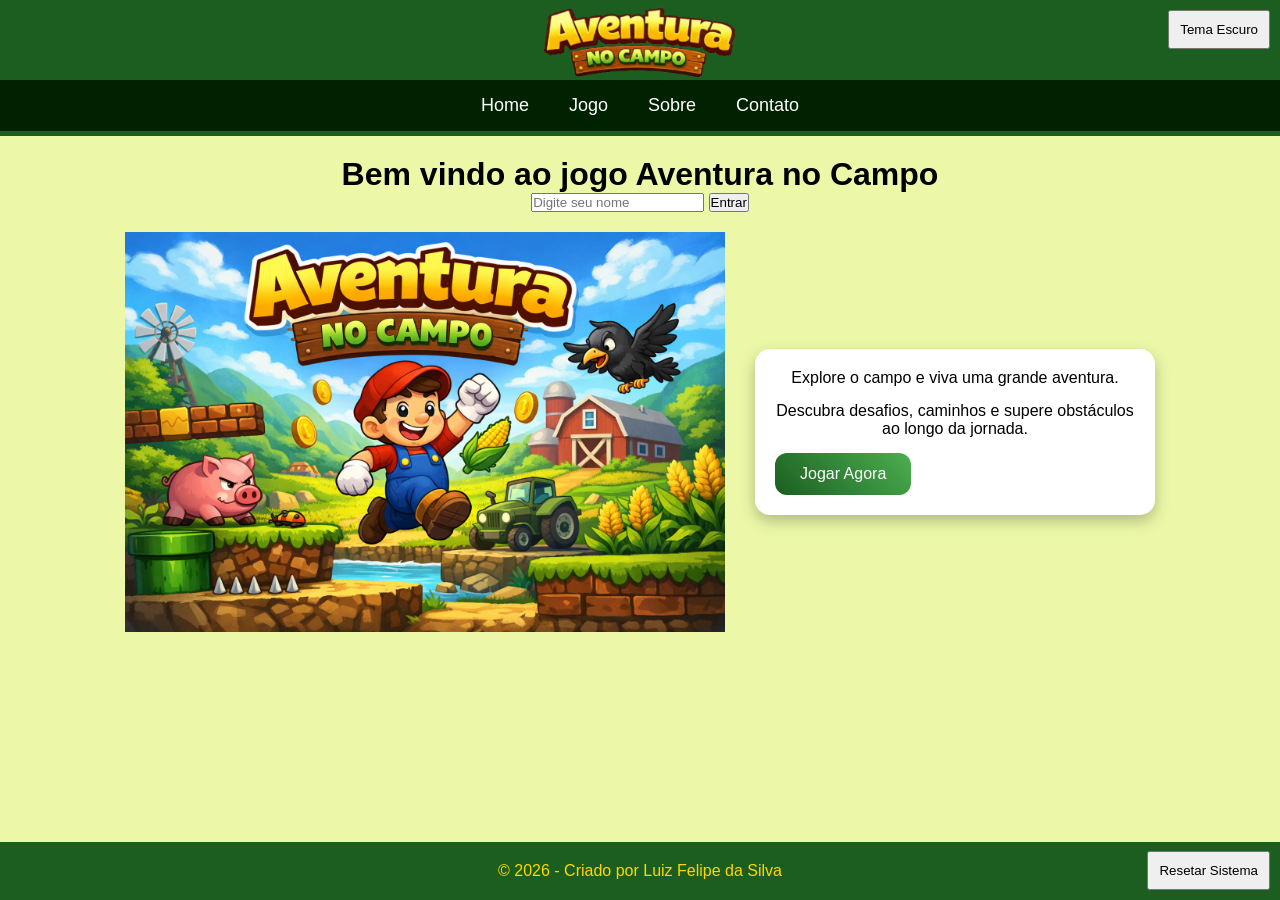
<file: index.html>
<!DOCTYPE html>
<html lang="pt-BR">
<head>
    <meta charset="UTF-8">
    <meta name="viewport" content="width=device-width, initial-scale=1.0">
   <title>TESTE 123</title>
    <link rel="stylesheet" href="style.css">
</head>

<body>

<header>

    <div class="container">
        <img src="img/Banner do jogo.png" class="logo">
    </div>

    <nav>
        <div class="menu-toggle">☰</div>

        <ul class="menu">
            <li><a href="index.html">Home</a></li>
            <li><a href="jogo.html">Jogo</a></li>
            <li><a href="sobre.html">Sobre</a></li>
            <li><a href="contato.html">Contato</a></li>
        </ul>

    </nav>

</header>

<main class="home">
    <div class="container">

        <h1>Bem vindo ao jogo Aventura no Campo</h1>

        <div class="saudacao">
            <input type="text" id="nome" placeholder="Digite seu nome">
            <button onclick="saudar()">Entrar</button>

            <p id="mensagem"></p>
        </div>

        <div class="conteudo-lado">

            <img src="img/Imagem do jogo.jpeg" class="img-jogo">

            <div class="texto-lado">
                <p>Explore o campo e viva uma grande aventura.</p>
                <p>Descubra desafios, caminhos e supere obstáculos ao longo da jornada.</p>

                <a href="jogo.html" class="botao">Jogar Agora</a>
            </div>

        </div>

    </div>
</main>

<footer>
    <p>© 2026 - Criado por Luiz Felipe da Silva</p>
</footer>

<script src="script.js"></script>

</body>
</html>
</file>
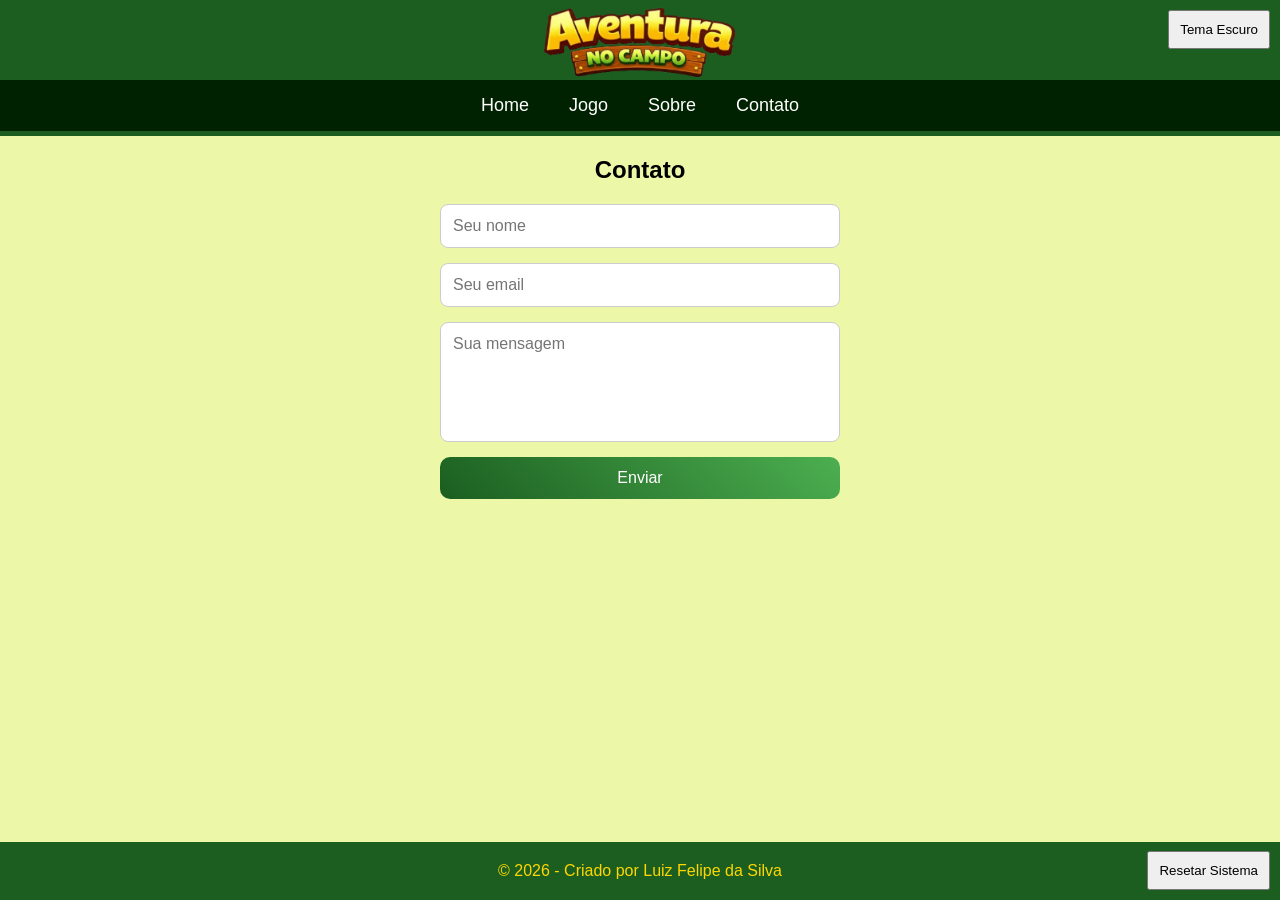
<file: contato.html>
<!DOCTYPE html>
<html lang="pt-BR">
<head>
    <meta charset="UTF-8">
    <meta name="viewport" content="width=device-width, initial-scale=1.0">
    <title>Contato</title>
    <link rel="stylesheet" href="style.css">
</head>

<body>

<header>

    <div class="container">
        <img src="img/Banner do jogo.png" class="logo">
    </div>

    <nav>
        <div class="menu-toggle">☰</div>

        <ul class="menu">
            <li><a href="index.html">Home</a></li>
            <li><a href="jogo.html">Jogo</a></li>
            <li><a href="sobre.html">Sobre</a></li>
            <li><a href="contato.html">Contato</a></li>
        </ul>

    </nav>

</header>

<main class="contato">
    <div class="container">

        <h2>Contato</h2>

        <form>
            <input type="text" id="nome" placeholder="Seu nome" required>
            <input type="email" id="email" placeholder="Seu email" required>
            <textarea id="mensagem" placeholder="Sua mensagem" required></textarea>
            <button type="submit">Enviar</button>
        </form>

        <p id="status"></p>

    </div>
</main>

<footer>
    <p>© 2026 - Criado por Luiz Felipe da Silva</p>
</footer>

<script src="script.js"></script>

</body>
</html>
</file>
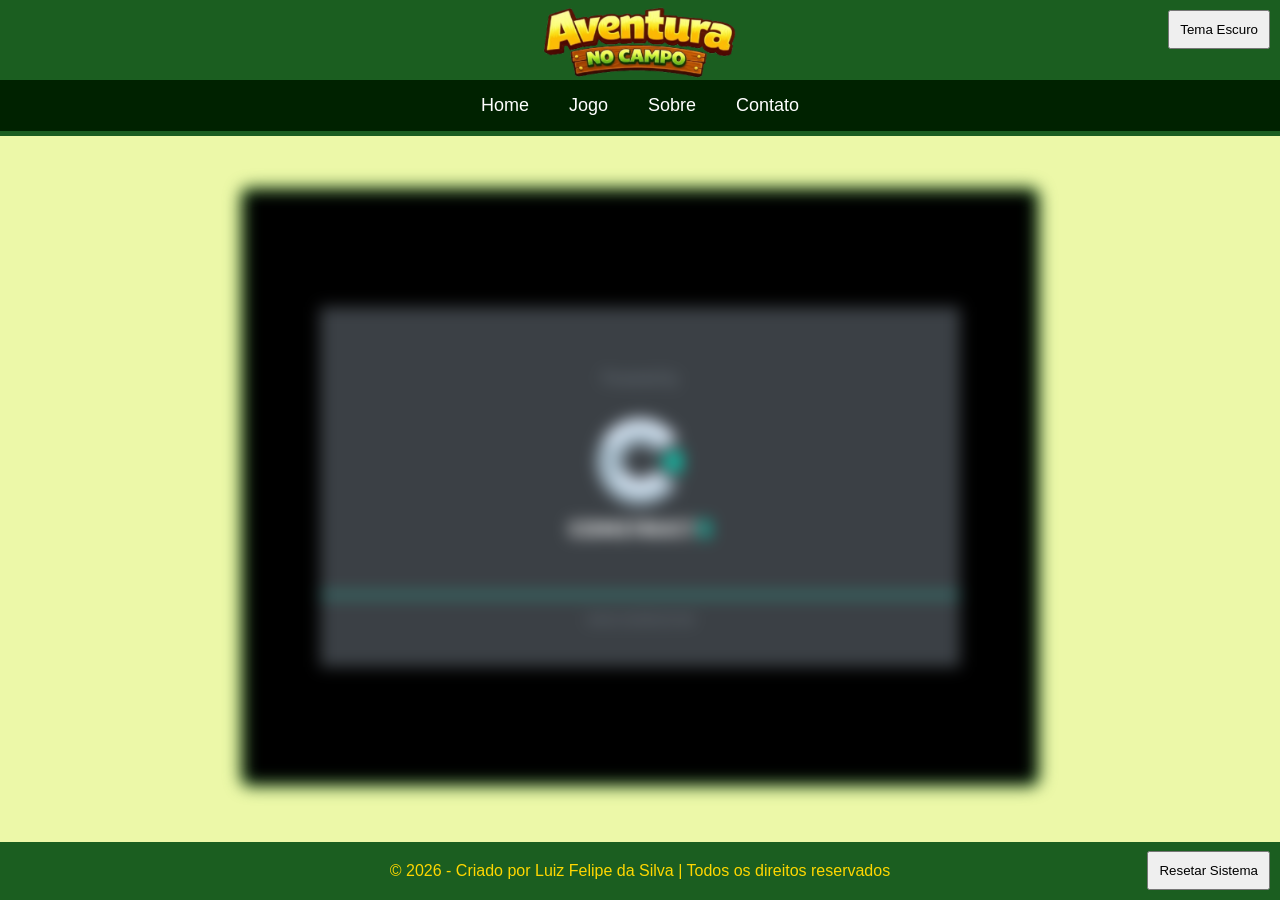
<file: jogo.html>
<!DOCTYPE html>
<html lang="pt-BR">
<head>
    <meta charset="UTF-8">
    <meta name="viewport" content="width=device-width, initial-scale=1.0">
    <title>Aventura no Campo - Jogo</title>
    <link rel="stylesheet" href="style.css">
</head>

<body class="pagina-do-jogo">

<header>

    <div class="container">
        <img src="img/Banner do jogo.png" class="logo">
    </div>

    <nav>
        <div class="menu-toggle">☰</div>

        <ul class="menu">
            <li><a href="index.html">Home</a></li>
            <li><a href="jogo.html">Jogo</a></li>
            <li><a href="sobre.html">Sobre</a></li>
            <li><a href="contato.html">Contato</a></li>
        </ul>

    </nav>

</header>

<main class="jogo">
    <div class="container">
        <div class="container-jogo">
            <iframe src="meujogo/index.html" frameborder="0" allowfullscreen tabindex="0"></iframe>
        </div>
    </div>
</main>

<footer>
    <p>© 2026 - Criado por Luiz Felipe da Silva | Todos os direitos reservados</p>
</footer>

<script src="script.js"></script>

</body>
</html>
</file>
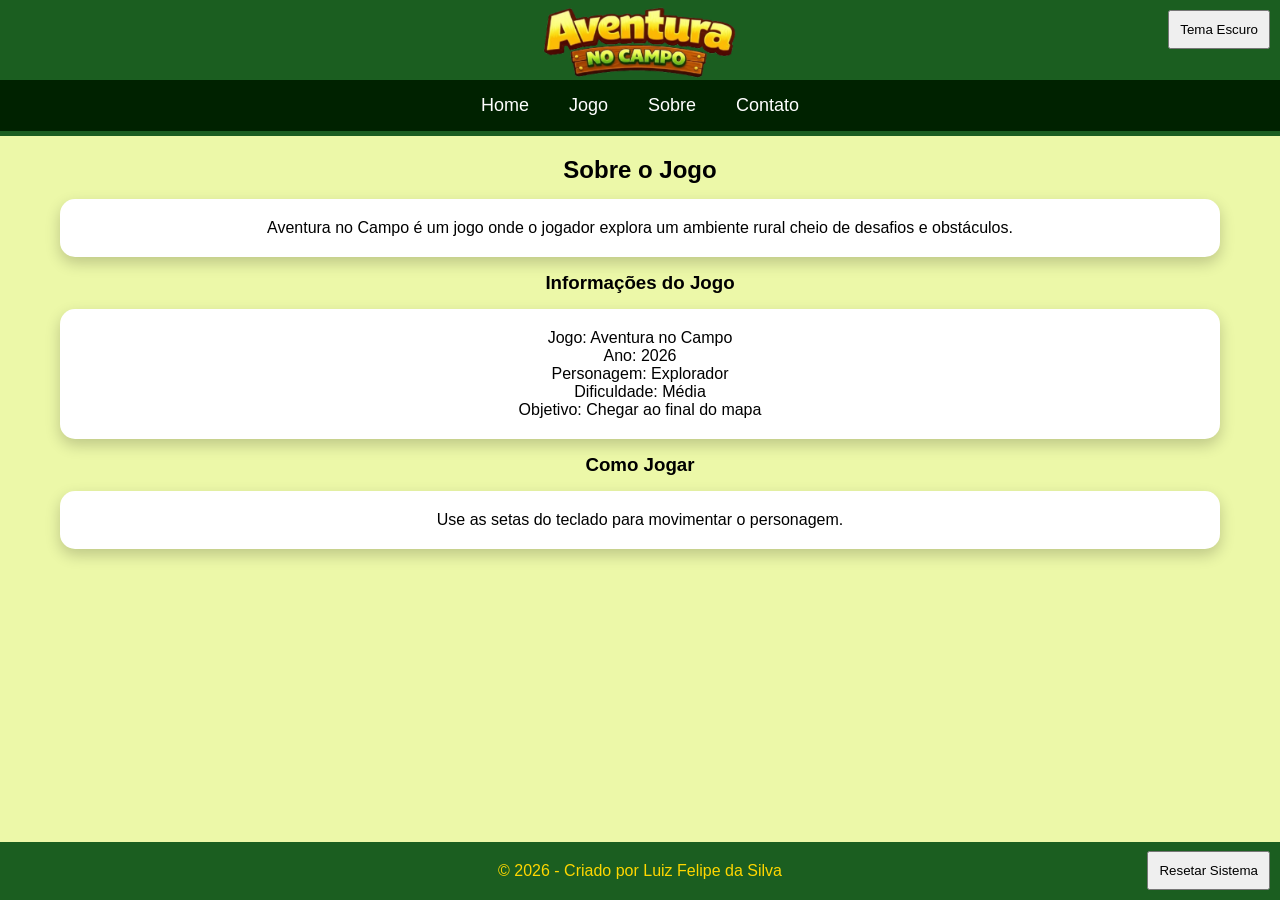
<file: sobre.html>
<!DOCTYPE html>
<html lang="pt-BR">
<head>
    <meta charset="UTF-8">
    <meta name="viewport" content="width=device-width, initial-scale=1.0">
    <title>Sobre</title>
    <link rel="stylesheet" href="style.css">
</head>

<body>

<header>
    <div class="container">
        <img src="img/Banner do jogo.png" class="logo">
    </div>

    <nav>
        <div class="menu-toggle">☰</div>
        <ul class="menu">
            <li><a href="index.html">Home</a></li>
            <li><a href="jogo.html">Jogo</a></li>
            <li><a href="sobre.html">Sobre</a></li>
            <li><a href="contato.html">Contato</a></li>
        </ul>
    </nav>
</header>

<main class="sobre">
    <div class="container">

        <h2>Sobre o Jogo</h2>

        <div class="card-sobre">
            <p>
                Aventura no Campo é um jogo onde o jogador explora um ambiente rural
                cheio de desafios e obstáculos.
            </p>
        </div>

        <h3>Informações do Jogo</h3>

        <div class="card-sobre">
            <p id="info-jogo"></p>
        </div>

        <h3>Como Jogar</h3>
        <div class="card-sobre">
            <p>Use as setas do teclado para movimentar o personagem.</p>
        </div>

    </div>
</main>

<footer>
    <p>© 2026 - Criado por Luiz Felipe da Silva</p>
</footer>

<script src="script.js"></script>

</body>
</html>
</file>
<file: style.css>
/* RESET */
* {
    margin: 0;
    padding: 0;
    box-sizing: border-box;
    font-family: Arial, Helvetica, sans-serif;
}

/* modo claro padrão */
:root {
    --bg: #ecf8a8;
    --text: #000;
    --card: #ffffff;
    --header: #1b5e20;
    --menu: #002200;
    --button1: #1b5e20;
    --button2: #4CAF50;
}

/* md escuro */
body.dark {
    --bg: #121212;
    --text: #eaeaea;
    --card: #1e1e1e;
    --header: #000;
    --menu: #1a1a1a;
    --button1: #333;
    --button2: #555;
}

body {
    background-color: var(--bg);
    color: var(--text);
    min-height: 100vh;
    display: flex;
    flex-direction: column;
    overflow-y: auto;
}

.container {
    max-width: 1200px;
    margin: 0 auto;
    padding: 0 20px;
}

header {
    background-color: var(--header);
    padding: 5px 0;
}

.logo {
    width: 200px;
    display: block;
    margin: 0 auto;
}

/* menu normal */
.menu {
    width: 100%;
    list-style: none;
    display: flex;
    justify-content: center;
    gap: 40px;
    background-color: var(--menu);
    padding: 15px;
}

.menu a {
    color: white;
    text-decoration: none;
    font-size: 18px;
}

/* menu pra cll*/
.menu-toggle {
    display: none;
    font-size: 28px;
    color: white;
    cursor: pointer;
    padding: 10px;
    text-align: center;
}

.home, .sobre, .contato {
    padding: 20px 0;
    text-align: center;
}

/* LAYOUT HOME */
.conteudo-lado {
    display: flex;
    align-items: center;
    justify-content: center;
    gap: 30px;
    flex-wrap: wrap;
    margin-top: 20px;
}


.img-jogo {
    width: 100%;
    max-width: 600px;
}

.texto-lado {
    max-width: 400px;
    display: flex;
    flex-direction: column;
    gap: 15px;
    background: var(--card);
    padding: 20px;
    border-radius: 15px;
    box-shadow: 0 6px 15px rgba(0,0,0,0.25);
    color: var(--text);
}

/* botão de jogar */
.botao {
    background: linear-gradient(45deg, var(--button1), var(--button2));
    color: white;
    padding: 12px 25px;
    border-radius: 12px;
    text-decoration: none;
    display: inline-block;
    width: fit-content;
}

/* jogo */
.jogo {
    flex: 1;
    display: flex;
    justify-content: center;
    align-items: center;
}

.container-jogo iframe {
    width: 800px;
    height: 600px;
    border: 5px solid #1b5e20;
    border-radius: 10px;
    background-color: #000;
}

/* caixinha de tras do sobre */
.card-sobre {
    background: var(--card);
    padding: 20px;
    border-radius: 15px;
    margin: 15px 0;
    box-shadow: 0 6px 15px rgba(0,0,0,0.2);
}

/* formulario */
form {
    display: flex;
    flex-direction: column;
    gap: 15px;
    max-width: 400px;
    margin: 20px auto;
}

form input,
form textarea {
    width: 100%;
    padding: 12px;
    border-radius: 8px;
    border: 1px solid #ccc;
    font-size: 16px;
    background: var(--card);
    color: var(--text);
}

form textarea {
    resize: none;
    height: 120px;
}

form button {
    background: linear-gradient(45deg, var(--button1), var(--button2));
    color: white;
    border: none;
    padding: 12px;
    border-radius: 10px;
    cursor: pointer;
    font-size: 16px;
}

/* rodapé */
footer {
    background-color: var(--header);
    text-align: center;
    padding: 20px;
    color: gold;
    margin-top: auto;
}

/* MOBILE */
@media (max-width: 850px) {
    .container-jogo iframe {
        width: 95vw;
        height: 70vw;
    }

    .menu {
        display: none;
        flex-direction: column;
    }

    .menu.active {
        display: flex;
    }

    .menu-toggle {
        display: block;
    }
}
</file>
